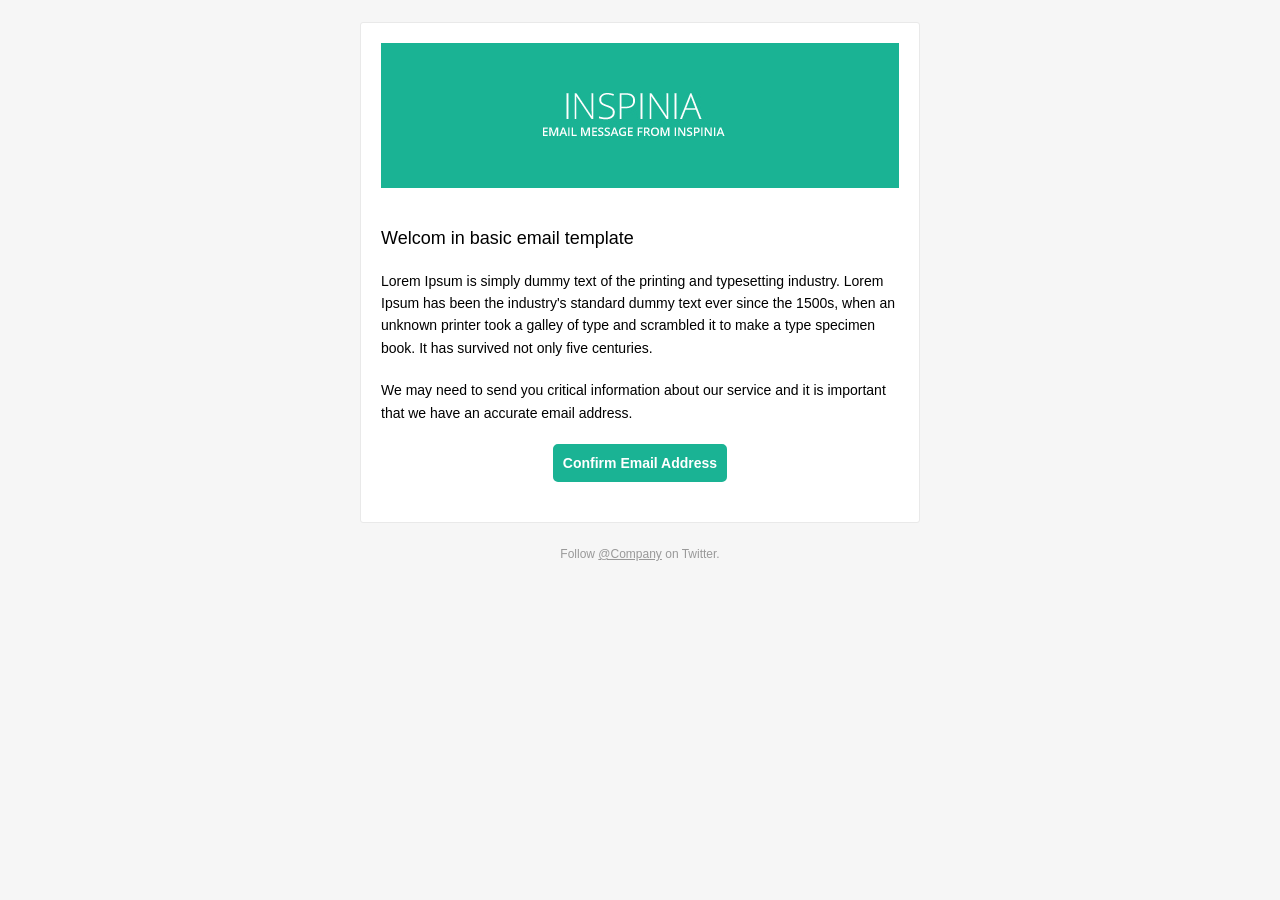
<file: truck/email_templates/action.html>
<!DOCTYPE html PUBLIC "-//W3C//DTD XHTML 1.0 Transitional//EN" "http://www.w3.org/TR/xhtml1/DTD/xhtml1-transitional.dtd">
<html xmlns="http://www.w3.org/1999/xhtml">

<!-- Mirrored from webapplayers.com/inspinia_admin-v2.3/email_templates/action.html by HTTrack Website Copier/3.x [XR&CO'2014], Mon, 30 Nov 2015 18:06:23 GMT -->
<head>
    <meta name="viewport" content="width=device-width" />
    <meta http-equiv="Content-Type" content="text/html; charset=UTF-8" />
    <title>Actionable emails e.g. reset password</title>
    <link href="styles.css" media="all" rel="stylesheet" type="text/css" />
</head>

<body>

<table class="body-wrap">
    <tr>
        <td></td>
        <td class="container" width="600">
            <div class="content">
                <table class="main" width="100%" cellpadding="0" cellspacing="0">
                    <tr>
                        <td class="content-wrap">
                            <table  cellpadding="0" cellspacing="0">
                                <tr>
                                    <td>
                                        <img class="img-responsive" src="img/header.jpg"/>
                                    </td>
                                </tr>
                                <tr>
                                    <td class="content-block">
                                        <h3>Welcom in basic email template</h3>
                                    </td>
                                </tr>
                                <tr>
                                    <td class="content-block">
                                        Lorem Ipsum is simply dummy text of the printing and typesetting industry. Lorem Ipsum has been the industry's standard dummy text ever since the 1500s, when an unknown printer took a galley of type and scrambled it to make a type specimen book. It has survived not only five centuries.
                                    </td>
                                </tr>
                                <tr>
                                    <td class="content-block">
                                        We may need to send you critical information about our service and it is important that we have an accurate email address.
                                    </td>
                                </tr>
                                <tr>
                                    <td class="content-block aligncenter">
                                        <a href="#" class="btn-primary">Confirm email address</a>
                                    </td>
                                </tr>
                              </table>
                        </td>
                    </tr>
                </table>
                <div class="footer">
                    <table width="100%">
                        <tr>
                            <td class="aligncenter content-block">Follow <a href="#">@Company</a> on Twitter.</td>
                        </tr>
                    </table>
                </div></div>
        </td>
        <td></td>
    </tr>
</table>

</body>

<!-- Mirrored from webapplayers.com/inspinia_admin-v2.3/email_templates/action.html by HTTrack Website Copier/3.x [XR&CO'2014], Mon, 30 Nov 2015 18:06:24 GMT -->
</html>
</file>
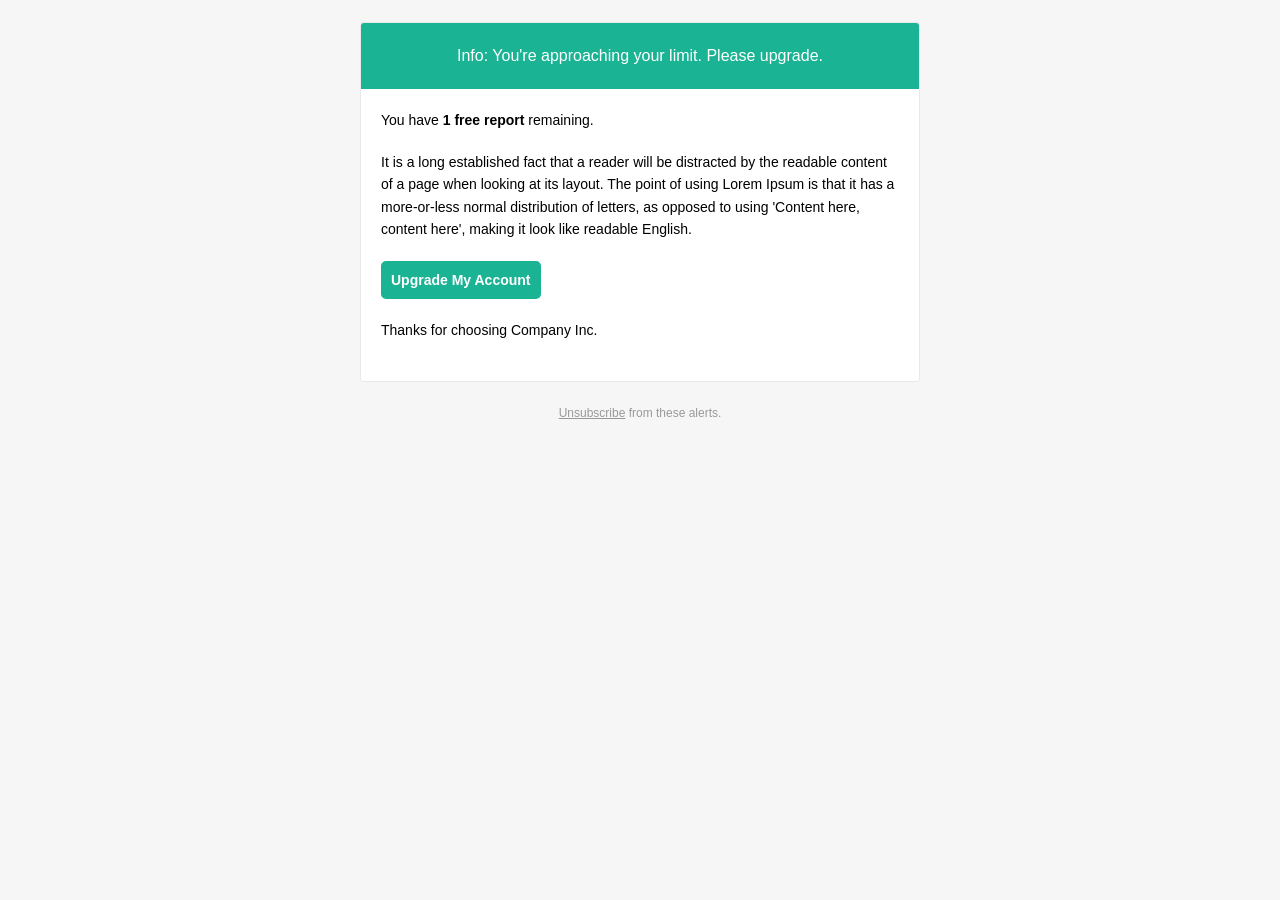
<file: truck/email_templates/alert.html>
<!DOCTYPE html PUBLIC "-//W3C//DTD XHTML 1.0 Transitional//EN" "http://www.w3.org/TR/xhtml1/DTD/xhtml1-transitional.dtd">
<html xmlns="http://www.w3.org/1999/xhtml">

<!-- Mirrored from webapplayers.com/inspinia_admin-v2.3/email_templates/alert.html by HTTrack Website Copier/3.x [XR&CO'2014], Mon, 30 Nov 2015 18:06:24 GMT -->
<head>
    <meta name="viewport" content="width=device-width" />
    <meta http-equiv="Content-Type" content="text/html; charset=UTF-8" />
    <title>Alerts e.g. approaching your limit</title>
    <link href="styles.css" media="all" rel="stylesheet" type="text/css" />
</head>

<body>

<table class="body-wrap">
    <tr>
        <td></td>
        <td class="container" width="600">
            <div class="content">
                <table class="main" width="100%" cellpadding="0" cellspacing="0">
                    <tr>
                        <td class="alert alert-good">
                            Info: You're approaching your limit. Please upgrade.
                        </td>
                    </tr>
                    <tr>
                        <td class="content-wrap">
                            <table width="100%" cellpadding="0" cellspacing="0">
                                <tr>
                                    <td class="content-block">
                                        You have <strong>1 free report</strong> remaining.
                                    </td>
                                </tr>
                                <tr>
                                    <td class="content-block">
                                        It is a long established fact that a reader will be distracted by the readable content of a page when looking at its layout. The point of using Lorem Ipsum is that it has a more-or-less normal distribution of letters, as opposed to using 'Content here, content here', making it look like readable English.
                                    </td>
                                </tr>
                                <tr>
                                    <td class="content-block">
                                        <a href="#" class="btn-primary">Upgrade my account</a>
                                    </td>
                                </tr>
                                <tr>
                                    <td class="content-block">
                                        Thanks for choosing Company Inc.
                                    </td>
                                </tr>
                            </table>
                        </td>
                    </tr>
                </table>
                <div class="footer">
                    <table width="100%">
                        <tr>
                            <td class="aligncenter content-block"><a href="#">Unsubscribe</a> from these alerts.</td>
                        </tr>
                    </table>
                </div></div>
        </td>
        <td></td>
    </tr>
</table>

</body>

<!-- Mirrored from webapplayers.com/inspinia_admin-v2.3/email_templates/alert.html by HTTrack Website Copier/3.x [XR&CO'2014], Mon, 30 Nov 2015 18:06:24 GMT -->
</html>
</file>
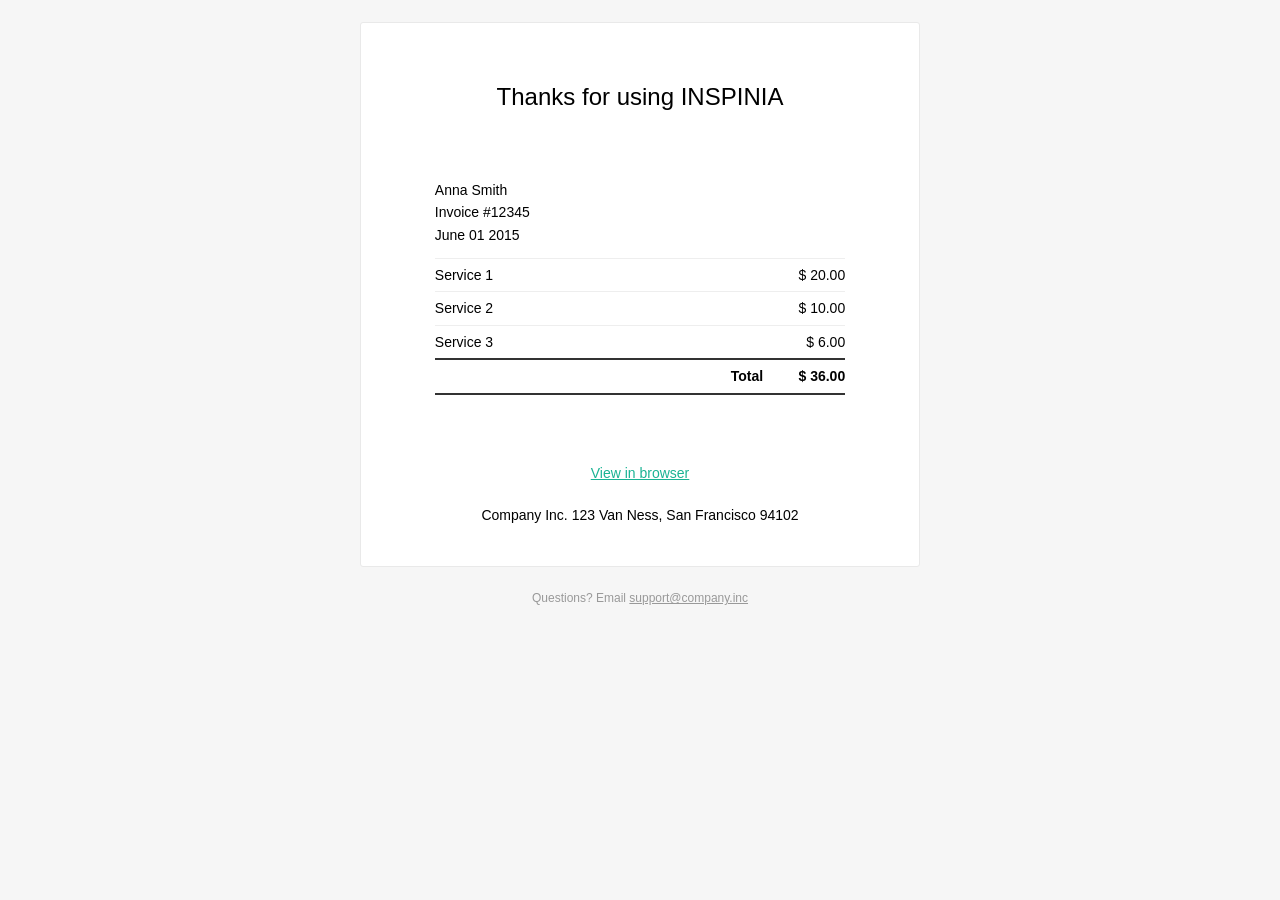
<file: truck/email_templates/billing.html>
<!DOCTYPE html PUBLIC "-//W3C//DTD XHTML 1.0 Transitional//EN" "http://www.w3.org/TR/xhtml1/DTD/xhtml1-transitional.dtd">
<html xmlns="http://www.w3.org/1999/xhtml">

<!-- Mirrored from webapplayers.com/inspinia_admin-v2.3/email_templates/billing.html by HTTrack Website Copier/3.x [XR&CO'2014], Mon, 30 Nov 2015 18:06:24 GMT -->
<head>
    <meta name="viewport" content="width=device-width" />
    <meta http-equiv="Content-Type" content="text/html; charset=UTF-8" />
    <title>Billing e.g. invoices and receipts</title>
    <link href="styles.css" media="all" rel="stylesheet" type="text/css" />
</head>

<body>

<table class="body-wrap">
    <tr>
        <td></td>
        <td class="container" width="600">
            <div class="content">
                <table class="main" width="100%" cellpadding="0" cellspacing="0">
                    <tr>
                        <td class="content-wrap aligncenter">
                            <table width="100%" cellpadding="0" cellspacing="0">
                                <tr>
                                    <td class="content-block">
                                        <h2>Thanks for using INSPINIA</h2>
                                    </td>
                                </tr>
                                <tr>
                                    <td class="content-block">
                                        <table class="invoice">
                                            <tr>
                                                <td>Anna Smith<br>Invoice #12345<br>June 01 2015</td>
                                            </tr>
                                            <tr>
                                                <td>
                                                    <table class="invoice-items" cellpadding="0" cellspacing="0">
                                                        <tr>
                                                            <td>Service 1</td>
                                                            <td class="alignright">$ 20.00</td>
                                                        </tr>
                                                        <tr>
                                                            <td>Service 2</td>
                                                            <td class="alignright">$ 10.00</td>
                                                        </tr>
                                                        <tr>
                                                            <td>Service 3</td>
                                                            <td class="alignright">$ 6.00</td>
                                                        </tr>
                                                        <tr class="total">
                                                            <td class="alignright" width="80%">Total</td>
                                                            <td class="alignright">$ 36.00</td>
                                                        </tr>
                                                    </table>
                                                </td>
                                            </tr>
                                        </table>
                                    </td>
                                </tr>
                                <tr>
                                    <td class="content-block">
                                        <a href="#">View in browser</a>
                                    </td>
                                </tr>
                                <tr>
                                    <td class="content-block">
                                        Company Inc. 123 Van Ness, San Francisco 94102
                                    </td>
                                </tr>
                            </table>
                        </td>
                    </tr>
                </table>
                <div class="footer">
                    <table width="100%">
                        <tr>
                            <td class="aligncenter content-block">Questions? Email <a href="mailto:">support@company.inc</a></td>
                        </tr>
                    </table>
                </div></div>
        </td>
        <td></td>
    </tr>
</table>

</body>

<!-- Mirrored from webapplayers.com/inspinia_admin-v2.3/email_templates/billing.html by HTTrack Website Copier/3.x [XR&CO'2014], Mon, 30 Nov 2015 18:06:24 GMT -->
</html>
</file>
<file: truck/email_templates/styles.css>
/* -------------------------------------
    GLOBAL
    A very basic CSS reset
------------------------------------- */
* {
    margin: 0;
    padding: 0;
    font-family: "Helvetica Neue", "Helvetica", Helvetica, Arial, sans-serif;
    box-sizing: border-box;
    font-size: 14px;
}

img {
    max-width: 100%;
}

body {
    -webkit-font-smoothing: antialiased;
    -webkit-text-size-adjust: none;
    width: 100% !important;
    height: 100%;
    line-height: 1.6;
}

/* Let's make sure all tables have defaults */
table td {
    vertical-align: top;
}

/* -------------------------------------
    BODY & CONTAINER
------------------------------------- */
body {
    background-color: #f6f6f6;
}

.body-wrap {
    background-color: #f6f6f6;
    width: 100%;
}

.container {
    display: block !important;
    max-width: 600px !important;
    margin: 0 auto !important;
    /* makes it centered */
    clear: both !important;
}

.content {
    max-width: 600px;
    margin: 0 auto;
    display: block;
    padding: 20px;
}

/* -------------------------------------
    HEADER, FOOTER, MAIN
------------------------------------- */
.main {
    background: #fff;
    border: 1px solid #e9e9e9;
    border-radius: 3px;
}

.content-wrap {
    padding: 20px;
}

.content-block {
    padding: 0 0 20px;
}

.header {
    width: 100%;
    margin-bottom: 20px;
}

.footer {
    width: 100%;
    clear: both;
    color: #999;
    padding: 20px;
}
.footer a {
    color: #999;
}
.footer p, .footer a, .footer unsubscribe, .footer td {
    font-size: 12px;
}

/* -------------------------------------
    TYPOGRAPHY
------------------------------------- */
h1, h2, h3 {
    font-family: "Helvetica Neue", Helvetica, Arial, "Lucida Grande", sans-serif;
    color: #000;
    margin: 40px 0 0;
    line-height: 1.2;
    font-weight: 400;
}

h1 {
    font-size: 32px;
    font-weight: 500;
}

h2 {
    font-size: 24px;
}

h3 {
    font-size: 18px;
}

h4 {
    font-size: 14px;
    font-weight: 600;
}

p, ul, ol {
    margin-bottom: 10px;
    font-weight: normal;
}
p li, ul li, ol li {
    margin-left: 5px;
    list-style-position: inside;
}

/* -------------------------------------
    LINKS & BUTTONS
------------------------------------- */
a {
    color: #1ab394;
    text-decoration: underline;
}

.btn-primary {
    text-decoration: none;
    color: #FFF;
    background-color: #1ab394;
    border: solid #1ab394;
    border-width: 5px 10px;
    line-height: 2;
    font-weight: bold;
    text-align: center;
    cursor: pointer;
    display: inline-block;
    border-radius: 5px;
    text-transform: capitalize;
}

/* -------------------------------------
    OTHER STYLES THAT MIGHT BE USEFUL
------------------------------------- */
.last {
    margin-bottom: 0;
}

.first {
    margin-top: 0;
}

.aligncenter {
    text-align: center;
}

.alignright {
    text-align: right;
}

.alignleft {
    text-align: left;
}

.clear {
    clear: both;
}

/* -------------------------------------
    ALERTS
    Change the class depending on warning email, good email or bad email
------------------------------------- */
.alert {
    font-size: 16px;
    color: #fff;
    font-weight: 500;
    padding: 20px;
    text-align: center;
    border-radius: 3px 3px 0 0;
}
.alert a {
    color: #fff;
    text-decoration: none;
    font-weight: 500;
    font-size: 16px;
}
.alert.alert-warning {
    background: #f8ac59;
}
.alert.alert-bad {
    background: #ed5565;
}
.alert.alert-good {
    background: #1ab394;
}

/* -------------------------------------
    INVOICE
    Styles for the billing table
------------------------------------- */
.invoice {
    margin: 40px auto;
    text-align: left;
    width: 80%;
}
.invoice td {
    padding: 5px 0;
}
.invoice .invoice-items {
    width: 100%;
}
.invoice .invoice-items td {
    border-top: #eee 1px solid;
}
.invoice .invoice-items .total td {
    border-top: 2px solid #333;
    border-bottom: 2px solid #333;
    font-weight: 700;
}

/* -------------------------------------
    RESPONSIVE AND MOBILE FRIENDLY STYLES
------------------------------------- */
@media only screen and (max-width: 640px) {
    h1, h2, h3, h4 {
        font-weight: 600 !important;
        margin: 20px 0 5px !important;
    }

    h1 {
        font-size: 22px !important;
    }

    h2 {
        font-size: 18px !important;
    }

    h3 {
        font-size: 16px !important;
    }

    .container {
        width: 100% !important;
    }

    .content, .content-wrap {
        padding: 10px !important;
    }

    .invoice {
        width: 100% !important;
    }
}
</file>
